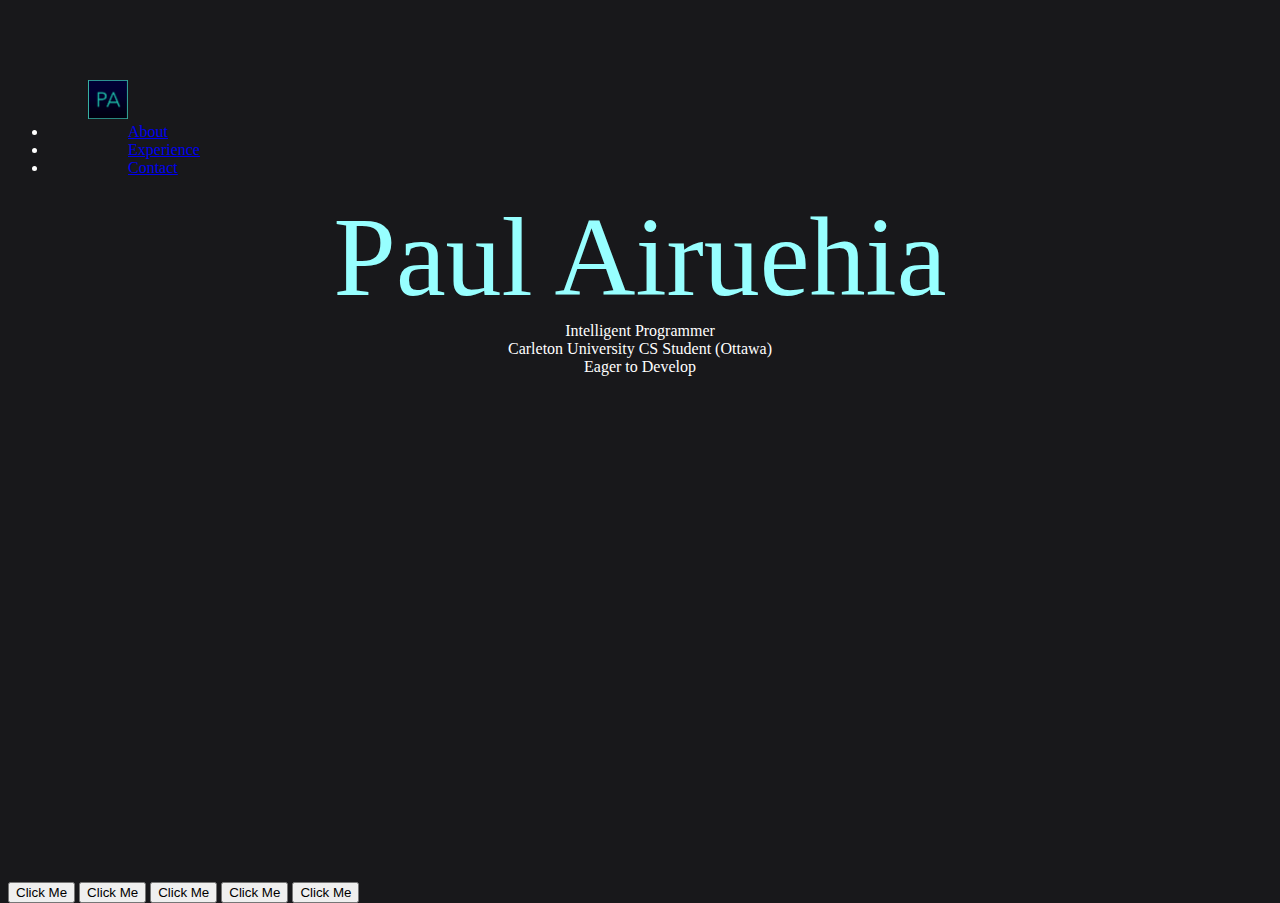
<file: index.html>
<!DOCTYPE html>
<html lang="en">

    <head>
        <meta charset="UTF-8">
        <meta http-equiv="X-UA-Compatible" content="IE=edge">
        <meta name="viewport" content="width=device-width, initial-scale=1.0">
        <meta content='width=device-width, initial-scale=1' name='viewport'/>
        <title>Paul Airuehia</title>

        <!-- BootStrap Framework Import -->
        <script src="https://cdn.jsdelivr.net/npm/@popperjs/core@2.9.1/dist/umd/popper.min.js"
            integrity="sha384-SR1sx49pcuLnqZUnnPwx6FCym0wLsk5JZuNx2bPPENzswTNFaQU1RDvt3wT4gWFG"
            crossorigin="anonymous"></script>
        <script src="https://cdn.jsdelivr.net/npm/bootstrap@5.0.0-beta3/dist/js/bootstrap.min.js"
            integrity="sha384-j0CNLUeiqtyaRmlzUHCPZ+Gy5fQu0dQ6eZ/xAww941Ai1SxSY+0EQqNXNE6DZiVc"
            crossorigin="anonymous"></script>

        <link href="https://cdn.jsdelivr.net/npm/bootstrap@5.0.0-beta3/dist/css/bootstrap.min.css" rel="stylesheet"
            integrity="sha384-eOJMYsd53ii+scO/bJGFsiCZc+5NDVN2yr8+0RDqr0Ql0h+rP48ckxlpbzKgwra6" crossorigin="anonymous">
        <script src="https://cdn.jsdelivr.net/npm/bootstrap@5.0.0-beta3/dist/js/bootstrap.bundle.min.js"
            integrity="sha384-JEW9xMcG8R+pH31jmWH6WWP0WintQrMb4s7ZOdauHnUtxwoG2vI5DkLtS3qm9Ekf"
            crossorigin="anonymous"></script>

        <link rel="stylesheet" href="css/style.css"></link>
        <link rel="stylesheet" href="css/index-page.css"></link>
    </head>

    <header>
        <div id="navbar"></div>
    </header>
    <body>

    <!--     <div>
            Photo
        </div> -->
        <div class="d-flex justify-content-center" style="height: 90%;">
            <div style="text-align: center;" class="d-flex flex-column justify-content-center">

                <div id="title">Paul Airuehia</div>
                
                <div id="sub-title" class="d-flex justify-content-center">
                    <div class="h5">Intelligent Programmer</div>
                    <div class="h5">Carleton University CS Student (Ottawa)</div>
                    <div class="h5">Eager to Develop</div>
                </div>
            </div>
        </div>

        <div id="hover-over" class="d-flex justify-content-center">
            <button id="click-me" name="HTMl" type="submit">Click Me</button>
            <button id="click-me" name="HTMl" type="submit">Click Me</button>
            <button id="click-me" name="HTMl" type="submit">Click Me</button>
            <button id="click-me" name="HTMl" type="submit">Click Me</button>
            <button id="click-me" name="HTMl" type="submit">Click Me</button>
        </div>
    
    </body>

    <scripts>
        <script src="scripts/navbar.js"></script>
        <script src="scripts/js-fun-homepage.js"></script>
    </scripts>

</html>
</file>
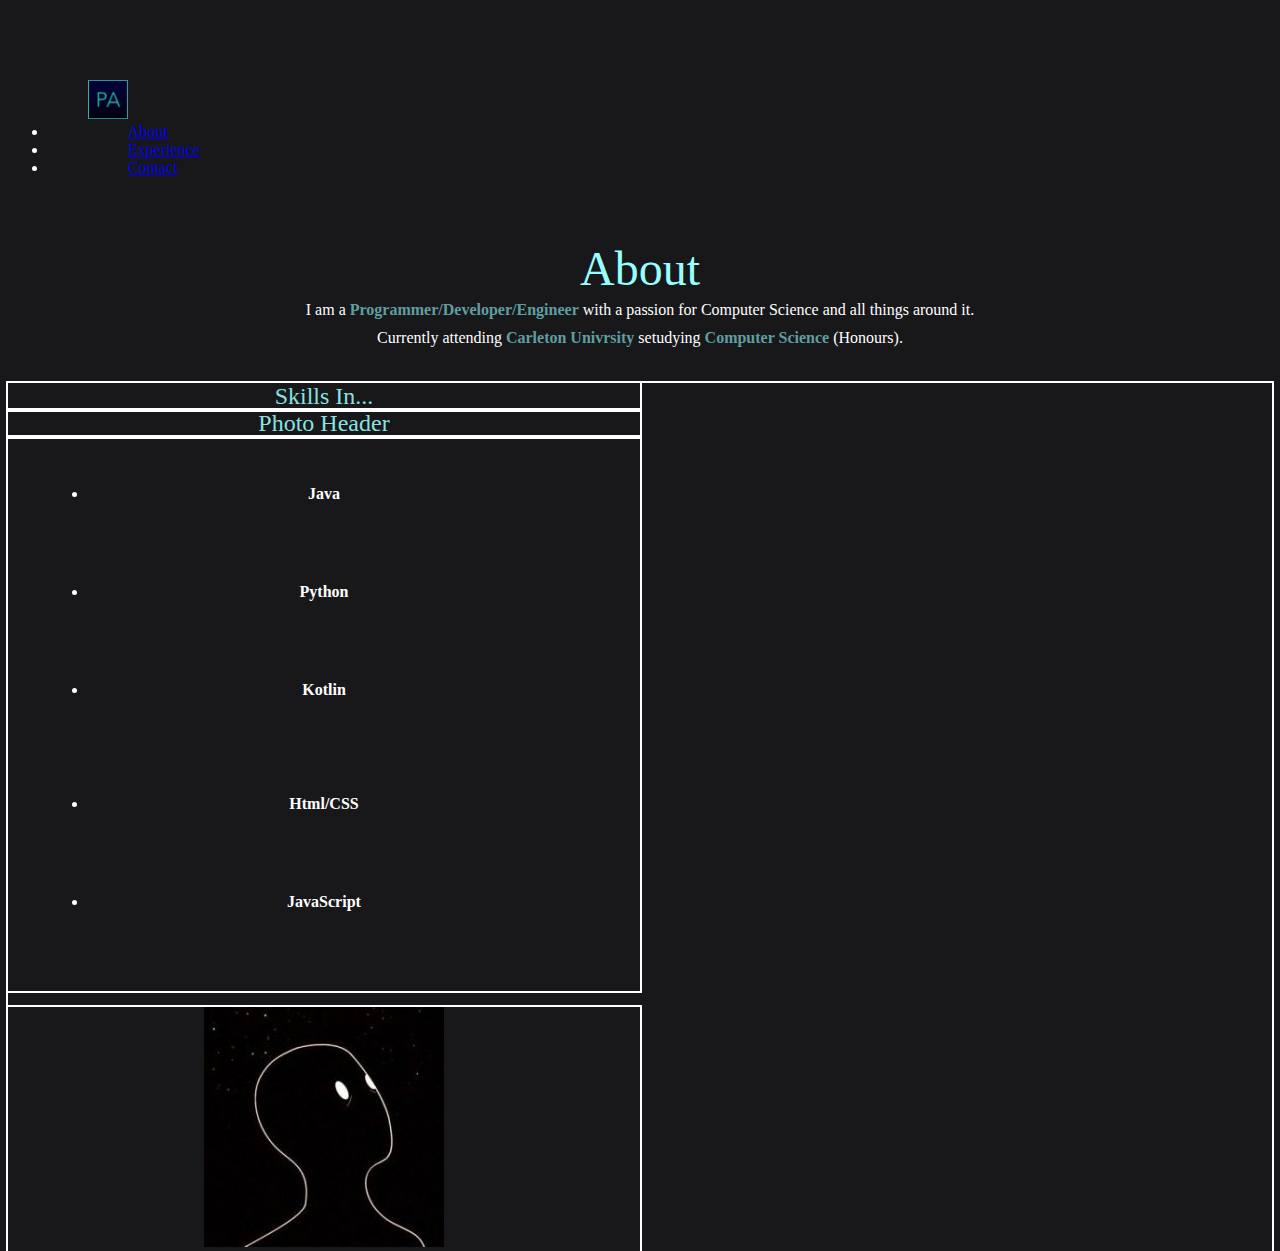
<file: about.html>
<!DOCTYPE html>
<html lang="en">

    <head>
        <meta charset="UTF-8">
        <meta http-equiv="X-UA-Compatible" content="IE=edge">
        <meta name="viewport" content="width=device-width, initial-scale=1.0">
        <meta content='width=device-width, initial-scale=1' name='viewport'/>
        <title>About</title>

        <!-- BootStrap Framework Import -->
        <script src="https://cdn.jsdelivr.net/npm/@popperjs/core@2.9.1/dist/umd/popper.min.js"
            integrity="sha384-SR1sx49pcuLnqZUnnPwx6FCym0wLsk5JZuNx2bPPENzswTNFaQU1RDvt3wT4gWFG"
            crossorigin="anonymous"></script>
        <script src="https://cdn.jsdelivr.net/npm/bootstrap@5.0.0-beta3/dist/js/bootstrap.min.js"
            integrity="sha384-j0CNLUeiqtyaRmlzUHCPZ+Gy5fQu0dQ6eZ/xAww941Ai1SxSY+0EQqNXNE6DZiVc"
            crossorigin="anonymous"></script>

        <link href="https://cdn.jsdelivr.net/npm/bootstrap@5.0.0-beta3/dist/css/bootstrap.min.css" rel="stylesheet"
            integrity="sha384-eOJMYsd53ii+scO/bJGFsiCZc+5NDVN2yr8+0RDqr0Ql0h+rP48ckxlpbzKgwra6" crossorigin="anonymous">
        <script src="https://cdn.jsdelivr.net/npm/bootstrap@5.0.0-beta3/dist/js/bootstrap.bundle.min.js"
            integrity="sha384-JEW9xMcG8R+pH31jmWH6WWP0WintQrMb4s7ZOdauHnUtxwoG2vI5DkLtS3qm9Ekf"
            crossorigin="anonymous"></script>

        <link rel="stylesheet" href="css/style.css"></link>
        <link rel="stylesheet" href="css/about-page.css">
    </head>

    <header>
        <div id="navbar"></div>
    </header>
    <body>
        <div class="d-flex justify-content-center" style="height: 90%; padding-top: 3rem;">
            <div style="text-align: center;" class="d-flex flex-column">

                <div class="header">About</div>
                
                <div id="intro" class="d-flex justify-content-center">
                    <div class="h5">I am a <span style="font-weight: bold; color: cadetblue;">Programmer/Developer/Engineer</span> 
                        with a passion for Computer Science and all things around it. <br>
                        Currently attending <span style="font-weight: bold; color: cadetblue;">
                        Carleton Univrsity</span> setudying <span style="font-weight: bold; color: cadetblue;">Computer Science</span> 
                        (Honours).</div>
                </div>

                <div class="d-flex flex-column justify-content-center" id="skills-and-profile">

                    <span class="d-flex justify-content-center">
                        <div id="skills">
                            <div class="sub-header">Skills In...</div>
                        </div>
                        <div id="photo-header">
                            <div class="sub-header">Photo Header</div>
                        </div>
                    </span>

                    <span class="d-flex justify-content-center">
                        <div id="body" class="d-flex justify-content-center" style="padding-top: 2rem;">
                            <ul class="a">
                                <li>Java</li>
                                <li>Python</li>
                                <li>Kotlin</li>
                            </ul>
                            <ul class="b">
                                <li>Html/CSS</li>
                                <li>JavaScript</li>
                            </ul>
                        </div>
                        <div id="body">
                            <img title="profile-jpg" id="profile-jpg" src="Images/profile-pic.jpg">
                        </div>
                    </span>
                </div>     
            </div>
        </div>
    </body>
<scripts>
    <script src="scripts/navbar.js"></script>
</scripts>

</html>
</file>
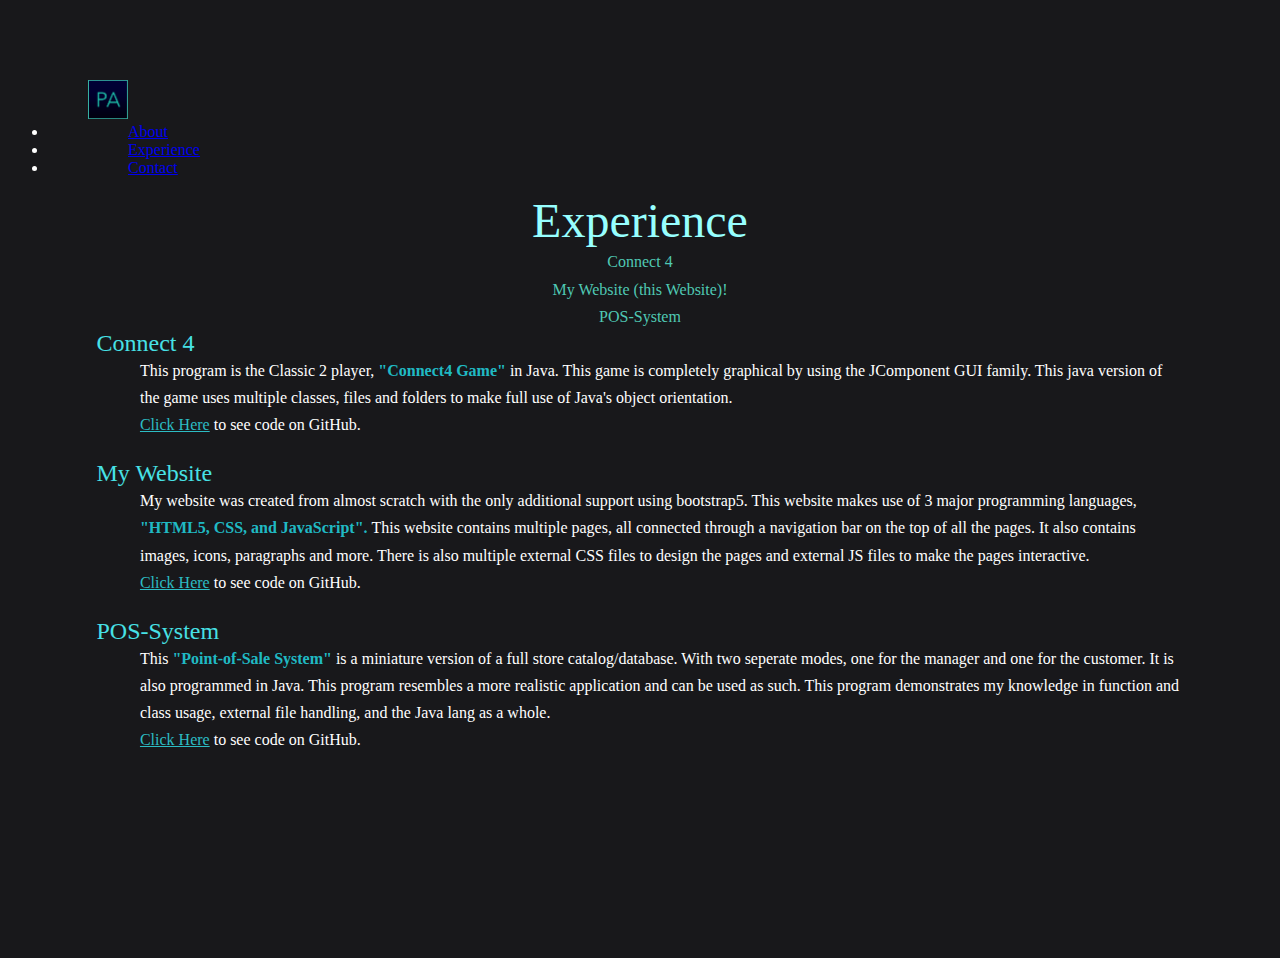
<file: experience.html>
<!DOCTYPE html>
<html lang="en">

<head>
    <meta charset="UTF-8">
    <meta http-equiv="X-UA-Compatible" content="IE=edge">
    <meta name="viewport" content="width=device-width, initial-scale=1.0">
    <meta content='width=device-width, initial-scale=1' name='viewport'/>
    <title>Experience</title>
    
    <!-- BootStrap Framework Import -->
    <script src="https://cdn.jsdelivr.net/npm/@popperjs/core@2.9.1/dist/umd/popper.min.js"
        integrity="sha384-SR1sx49pcuLnqZUnnPwx6FCym0wLsk5JZuNx2bPPENzswTNFaQU1RDvt3wT4gWFG"
        crossorigin="anonymous"></script>
    <script src="https://cdn.jsdelivr.net/npm/bootstrap@5.0.0-beta3/dist/js/bootstrap.min.js"
        integrity="sha384-j0CNLUeiqtyaRmlzUHCPZ+Gy5fQu0dQ6eZ/xAww941Ai1SxSY+0EQqNXNE6DZiVc"
        crossorigin="anonymous"></script>

    <link href="https://cdn.jsdelivr.net/npm/bootstrap@5.0.0-beta3/dist/css/bootstrap.min.css" rel="stylesheet"
        integrity="sha384-eOJMYsd53ii+scO/bJGFsiCZc+5NDVN2yr8+0RDqr0Ql0h+rP48ckxlpbzKgwra6" crossorigin="anonymous">
    <script src="https://cdn.jsdelivr.net/npm/bootstrap@5.0.0-beta3/dist/js/bootstrap.bundle.min.js"
        integrity="sha384-JEW9xMcG8R+pH31jmWH6WWP0WintQrMb4s7ZOdauHnUtxwoG2vI5DkLtS3qm9Ekf"
        crossorigin="anonymous"></script>

    <link rel="stylesheet" href="css/style.css"></link>
    <link rel="stylesheet" href="css/experience-page.css"></link>
</head>
<header>
    <div id="navbar"></div>
</header>

<body class="d-flex justify-content-center flex-column">
    <div class="d-flex justify-content-center" style="height: 100%;">
        <div style="text-align: center;" class="d-flex flex-column justify-content-center">

            <div class="header">Experience</div>
            
            <div id="sub-title" class="d-flex justify-content-center">
                <div class="h5">Connect 4</div>
                <div class="h5">My Website (this Website)!</div>
                <div class="h5">POS-System</div>
            </div>

            <div id="paragraphs" class="d-flex flex-column">
                <div style="margin-bottom: 2%;">
                    <div id="sub-title2">Connect 4</div> 
                    <div class="h5" id="description">
                        This program is the Classic 2 player, <span style="font-weight: bold; color: rgba(34, 223, 
                         233, 0.836);">"Connect4 Game"</span> in Java. This game is completely graphical by using the 
                         JComponent GUI family. This java version of the game uses multiple classes, files and folders
                         to make full use of Java's object orientation. <br> <a href="https://github.com/osasuair/ConnectFourGame" target="_blank" style="color: rgb(44, 188, 196);">Click Here</a> to see code on GitHub.
                    </div>
                </div>

                <div style="margin-bottom: 2%;">
                    <div id="sub-title2">My Website</div> 
                    <div class="h5" id="description">
                        My website was created from almost scratch with the only additional support using bootstrap5. This website makes use 
                         of 3 major programming languages, <span style="font-weight: bold; color: rgba(34, 223, 233, 0.836);">"HTML5, CSS, and JavaScript".
                         </span> This website contains multiple pages, all connected through a navigation bar on the top of all the pages. It also 
                         contains images, icons, paragraphs and more. There is also multiple external CSS files to design the pages and external JS files to make 
                         the pages interactive. <br> <a href="https://github.com/osasuair/osasuair.github.io" target="_blank" style="color: rgb(44, 188, 196);">Click Here</a> to see code on GitHub.
                    </div>
                </div>

                <div style="margin-bottom: 2%;">
                    <div id="sub-title2">POS-System</div> 
                    <div class="h5" id="description">
                        This  <span style="font-weight: bold; color: rgba(34, 223, 233, 0.836);">"Point-of-Sale System"</span>
                         is a miniature version of a full store catalog/database. With two seperate modes, one for the manager 
                         and one for the customer. It is also programmed in Java. This program resembles a more realistic application
                         and can be used as such. This program demonstrates my knowledge in function and class usage, external file handling, 
                         and the Java lang as a whole. <br> <a href="https://github.com/osasuair/POS-System" target="_blank" style="color: rgb(44, 188, 196);">Click Here</a> to see code on GitHub.
                    </div>
                </div>
        </div>
    </div>


</body>
<scripts>
    <script src="scripts/navbar.js"></script>
</scripts>

</html>
</file>
<file: css/style.css>
html {
    height: 85%;
    width: 100%;
    align-self: center;
    scroll-margin-left: 100rem;
}

.navbar-nav{
    overflow-x: auto;
    flex-shrink: auto;
}
.navbar-nav > li, a{
    padding-left:40px;
    padding-right:40px;
}

body {
    height: 100%;
    background-color: rgb(24, 24, 27);
    color: white;
    margin-top: 80px;
}
</file>
<file: css/index-page.css>
#title {
    font-size: 7rem;
    color: rgb(151, 255, 255);
}

#sub-title div{
    padding-left: 1rem;
    padding-right: 1rem;
}

#click-me {
    position: relative;
    left: 0;
    transition: all .5s ease;
}
</file>
<file: css/about-page.css>
#intro div{
    padding-left: 1rem;
    padding-right: 1rem;
}

div.h5{
    line-height: 1.7;
    font-weight: 350;
    margin-left: 10%;
    margin-right: 10%;
}

div.header{
    color: rgb(151, 255, 255); 
    font-size: 3rem; 
    font-weight: 500;
}

#skills-and-profile{
    position: relative;
    margin-top: 2rem; 
    outline: 2px solid white;
}

div.sub-header{
    color: rgba(151, 255, 255, 0.897); 
    font-size: 1.5rem; 
    outline: 2px solid white;
}

#skills{
    width: 50%;
    height: 100%;
    position: relative;
    
}

#photo-header{
    width: 50%;
    height: 100%;
    position: relative;
}

#body{
    width: 50%;
    outline: 2px solid white;
}

#body > ul.a{
    padding: 0rem 5rem 0rem 5rem;
    font-weight: bold;
}

#body > ul.b{
    padding: 0rem 5rem 0rem 5rem;
    font-weight: bold;
}

#body > ul > li{
    padding-bottom: 5rem;
}

#profile-jpg{
    height: 100%;
    width: auto;
}

@media (max-width: 57rem) {
    body {
        margin-left: 23%;
    }
}
</file>
<file: css/experience-page.css>
div.header{
    color: rgb(151, 255, 255); 
    font-size: 3rem; 
    font-weight: 500;
}

#sub-title div{
    padding-left: 1rem;
    padding-right: 1rem;
    color: rgba(88, 226, 203, 0.884);
}

div.h5{
    line-height: 1.7;    
}

div.h5 > a{
    padding-left: 0px;
    padding-right: 0px;
}

#paragraphs{
    text-align: left;
    margin-left: 7%;
    margin-right: 7%;
}

#sub-title2{
    font-size: 1.5rem;
    color: rgb(71, 225, 230);
}

#description{
    text-align: left;
    font-weight: 350;
    padding-left: 4%;
}

@media (max-height: 50rem) {
    body {
        margin-top: +20%;

    }
}

@media (max-height: 27rem) {
    body {
        margin-top: +35%;
    }
}

@media (max-width: 60rem) {
    body {
        margin-top: +20%;

    }
}

@media (max-width: 45rem) {
    body {
        margin-top: +40%;
    }
}
</file>
